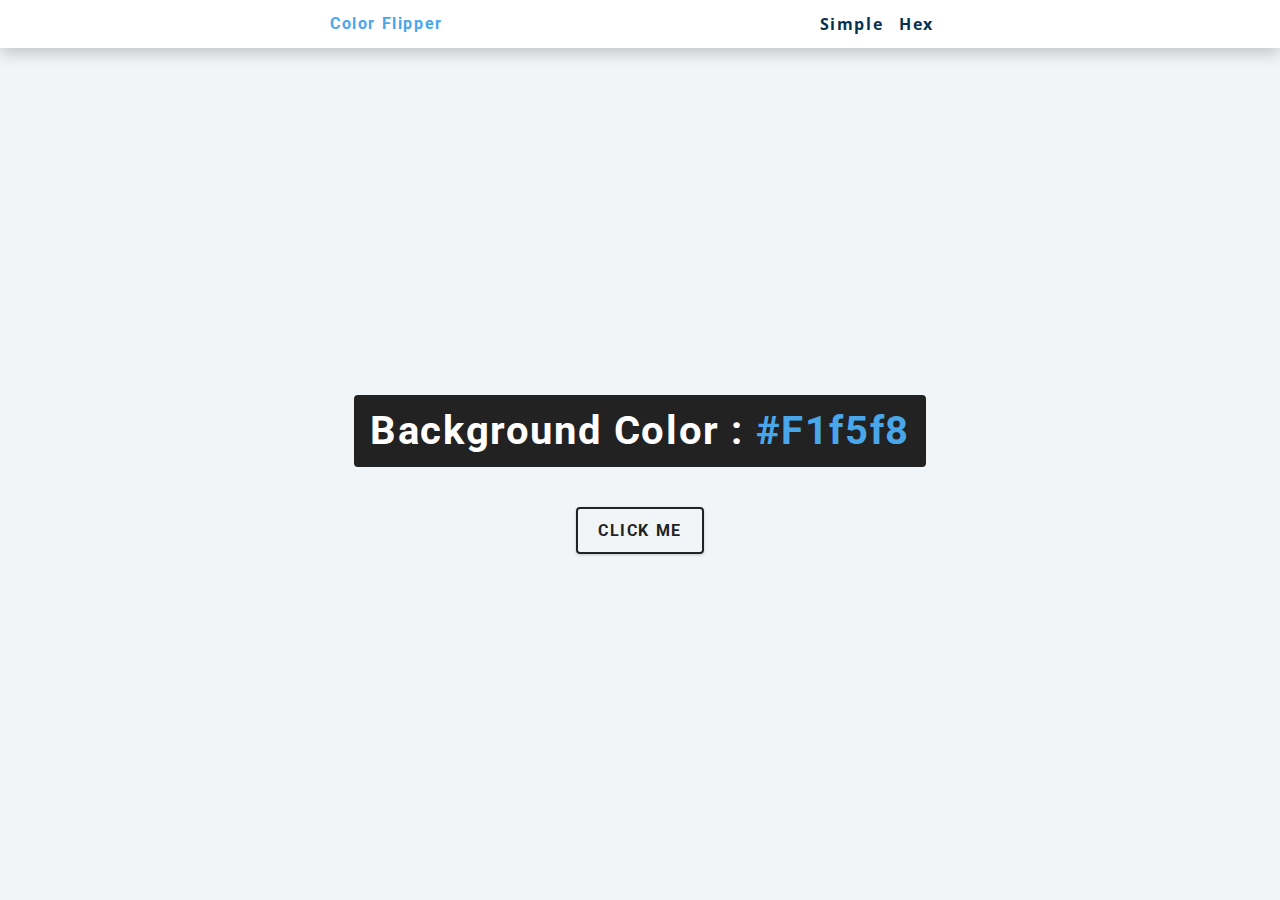
<file: hex.html>
<!DOCTYPE html>
<html lang="en">
  <head>
    <meta charset="UTF-8" />
    <meta name="viewport" content="width=device-width, initial-scale=1.0" />
    <title>Color Flipper || Hex</title>

    <!-- styles -->
    <link rel="stylesheet" href="./css/styles.css" />
  </head>

  <body>
    <nav>
      <div class="nav-center">
        <h4>color flipper</h4>
        <ul class="nav-links">
          <li><a href="index.html">simple</a></li>
          <li><a href="hex.html">hex</a></li>
        </ul>
      </div>
    </nav>
    <main>
      <div class="container">
        <h2>background color : <span class="color">#f1f5f8</span></h2>
        <button class="btn btn-hero" id="btn">click me</button>
      </div>
    </main>
    <!-- javascript -->
    <script src="hex.js"></script>
  </body>
</html>
</file>
<file: css/styles.css>
/*
=============== 
Fonts
===============
*/
@import url("https://fonts.googleapis.com/css?family=Open+Sans|Roboto:400,700&display=swap");

/*
=============== 
Variables
===============
*/

:root {
  /* dark shades of primary color*/
  --clr-primary-1: hsl(205, 86%, 17%);
  --clr-primary-2: hsl(205, 77%, 27%);
  --clr-primary-3: hsl(205, 72%, 37%);
  --clr-primary-4: hsl(205, 63%, 48%);
  /* primary/main color */
  --clr-primary-5: hsl(205, 78%, 60%);
  /* lighter shades of primary color */
  --clr-primary-6: hsl(205, 89%, 70%);
  --clr-primary-7: hsl(205, 90%, 76%);
  --clr-primary-8: hsl(205, 86%, 81%);
  --clr-primary-9: hsl(205, 90%, 88%);
  --clr-primary-10: hsl(205, 100%, 96%);
  /* darkest grey - used for headings */
  --clr-grey-1: hsl(209, 61%, 16%);
  --clr-grey-2: hsl(211, 39%, 23%);
  --clr-grey-3: hsl(209, 34%, 30%);
  --clr-grey-4: hsl(209, 28%, 39%);
  /* grey used for paragraphs */
  --clr-grey-5: hsl(210, 22%, 49%);
  --clr-grey-6: hsl(209, 23%, 60%);
  --clr-grey-7: hsl(211, 27%, 70%);
  --clr-grey-8: hsl(210, 31%, 80%);
  --clr-grey-9: hsl(212, 33%, 89%);
  --clr-grey-10: hsl(210, 36%, 96%);
  --clr-white: #fff;
  --clr-red-dark: hsl(360, 67%, 44%);
  --clr-red-light: hsl(360, 71%, 66%);
  --clr-green-dark: hsl(125, 67%, 44%);
  --clr-green-light: hsl(125, 71%, 66%);
  --clr-black: #222;
  --ff-primary: "Roboto", sans-serif;
  --ff-secondary: "Open Sans", sans-serif;
  --transition: all 0.3s linear;
  --spacing: 0.1rem;
  --radius: 0.25rem;
  --light-shadow: 0 5px 15px rgba(0, 0, 0, 0.1);
  --dark-shadow: 0 5px 15px rgba(0, 0, 0, 0.2);
  --max-width: 1170px;
  --fixed-width: 620px;
}
/*
=============== 
Global Styles
===============
*/

*,
::after,
::before {
  margin: 0;
  padding: 0;
  box-sizing: border-box;
}
body {
  font-family: var(--ff-secondary);
  background: var(--clr-grey-10);
  color: var(--clr-grey-1);
  line-height: 1.5;
  font-size: 0.875rem;
}
ul {
  list-style-type: none;
}
a {
  text-decoration: none;
}
h1,
h2,
h3,
h4 {
  letter-spacing: var(--spacing);
  text-transform: capitalize;
  line-height: 1.25;
  margin-bottom: 0.75rem;
  font-family: var(--ff-primary);
}
h1 {
  font-size: 3rem;
}
h2 {
  font-size: 2rem;
}
h3 {
  font-size: 1.25rem;
}
h4 {
  font-size: 0.875rem;
}
p {
  margin-bottom: 1.25rem;
  color: var(--clr-grey-5);
}
@media screen and (min-width: 800px) {
  h1 {
    font-size: 4rem;
  }
  h2 {
    font-size: 2.5rem;
  }
  h3 {
    font-size: 1.75rem;
  }
  h4 {
    font-size: 1rem;
  }
  body {
    font-size: 1rem;
  }
  h1,
  h2,
  h3,
  h4 {
    line-height: 1;
  }
}
/*  global classes */

/* section */
.section {
  padding: 5rem 0;
}

.section-center {
  width: 90vw;
  margin: 0 auto;
  max-width: 1170px;
}
@media screen and (min-width: 992px) {
  .section-center {
    width: 95vw;
  }
}
main {
  min-height: 100vh;
  display: grid;
  place-items: center;
}

/*
=============== 
Nav
===============
*/
nav {
  background: var(--clr-white);
  height: 3rem;
  display: grid;
  align-items: center;
  box-shadow: var(--dark-shadow);
}
.nav-center {
  width: 90vw;
  max-width: var(--fixed-width);
  margin: 0 auto;
  display: flex;
  align-items: center;
  justify-content: space-between;
}
.nav-center h4 {
  margin-bottom: 0;
  color: var(--clr-primary-5);
}
.nav-links {
  display: flex;
}
nav a {
  text-transform: capitalize;
  font-weight: 700;
  font-size: 1rem;
  color: var(--clr-primary-1);
  letter-spacing: var(--spacing);
  margin-right: 1rem;
}
nav a:hover {
  color: var(--clr-primary-5);
}
/*
=============== 
Container
===============
*/
main {
  min-height: calc(100vh - 3rem);
  display: grid;
  place-items: center;
}
.container {
  text-align: center;
}
.container h2 {
  background: var(--clr-black);
  color: var(--clr-white);
  padding: 1rem;
  border-radius: var(--radius);
  margin-bottom: 2.5rem;
}
.color {
  color: var(--clr-primary-5);
}
.btn-hero {
  font-family: var(--ff-primary);
  text-transform: uppercase;
  background: transparent;
  color: var(--clr-black);
  letter-spacing: var(--spacing);
  display: inline-block;
  font-weight: 700;
  transition: var(--transition);
  border: 2px solid var(--clr-black);
  cursor: pointer;
  box-shadow: 0 1px 3px rgba(0, 0, 0, 0.2);
  border-radius: var(--radius);
  font-size: 1rem;
  padding: 0.75rem 1.25rem;
}
.btn-hero:hover {
  color: var(--clr-white);
  background: var(--clr-black);
}

.github{
    padding-top: 15px;
}

.fab{
    font-size:2.5rem;
}
.fab:hover{
    color: var(--clr-black);
}
</file>
